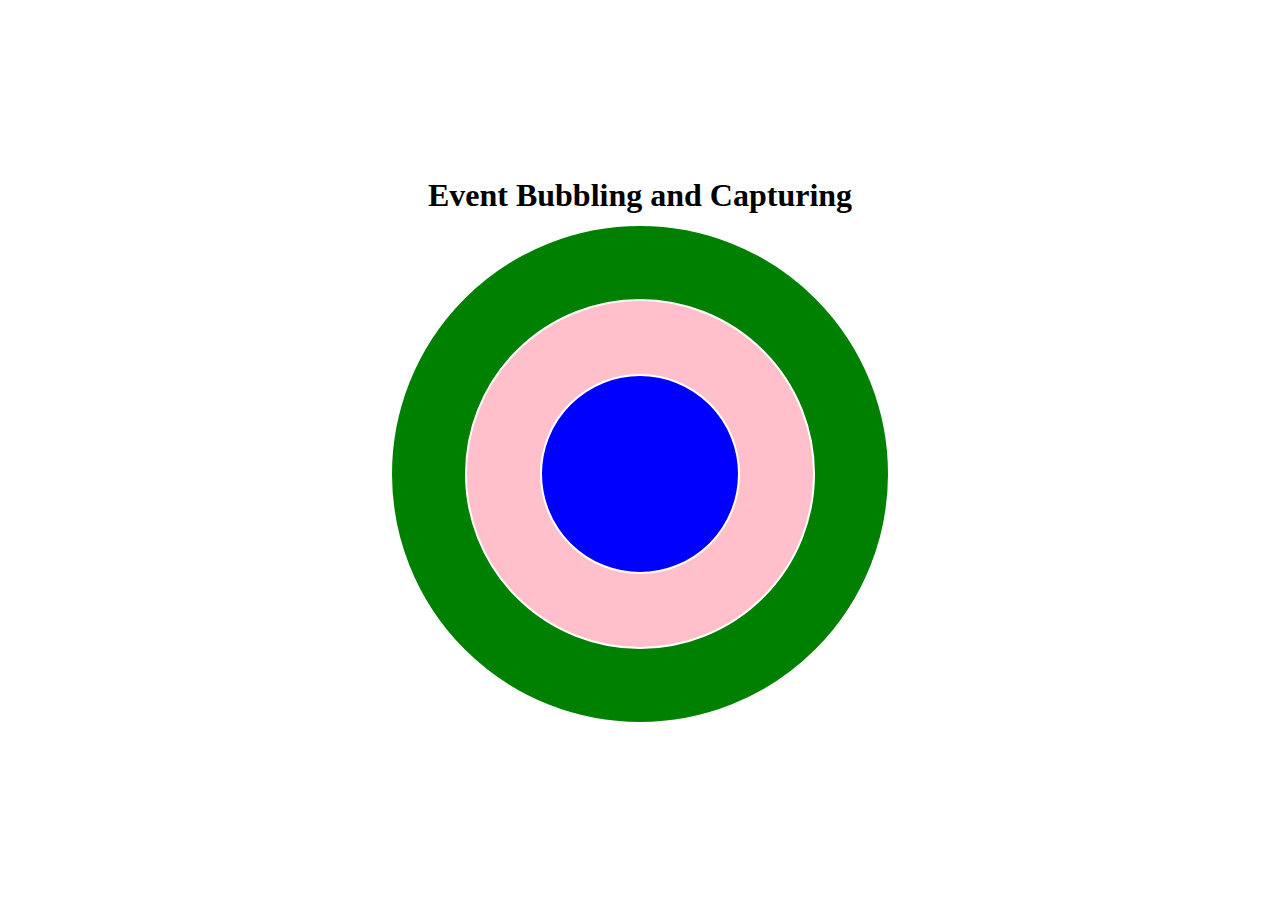
<file: js/EventPropagation/index.html>
<!DOCTYPE html>
<html lang="en">
<head>
    <meta charset="UTF-8">
    <meta name="viewport" content="width=device-width, initial-scale=1.0">
    <title>Document</title>
    <link rel="stylesheet" href="style.css">
</head>
<body>
    <h1>Event Bubbling and Capturing</h1>
    <div class="green">
        <div class="pink">
            <div class="blue"></div>
        </div>
    </div>
    <script src="script.js"></script>
</body>
</html>
</file>
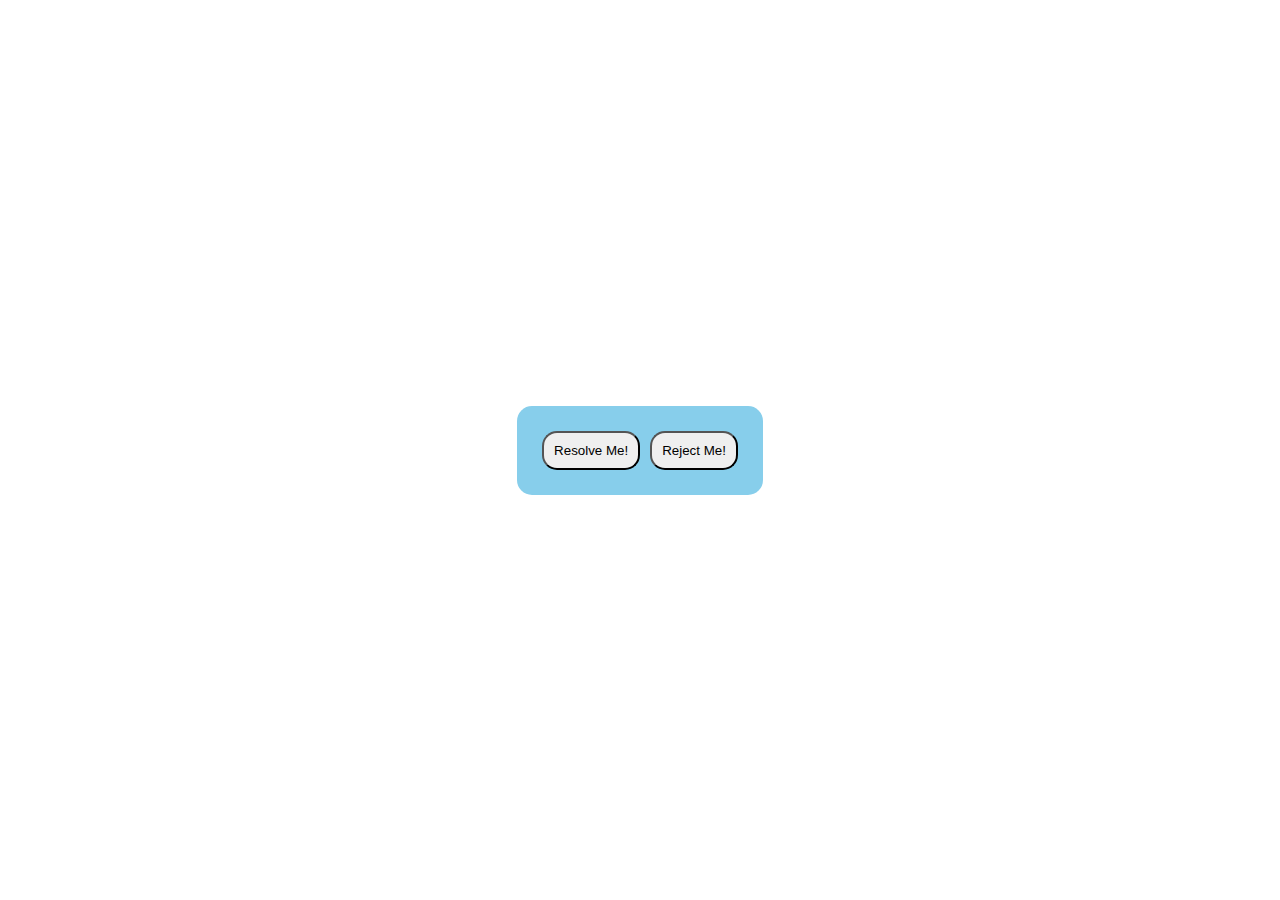
<file: Machine Coding Round/Code1/index.html>
<!DOCTYPE html>
<html lang="en">
<head>
    <meta charset="UTF-8">
    <meta name="viewport" content="width=device-width, initial-scale=1.0">
    <link rel="stylesheet" href="style.css">
    <title>Document</title>
</head>
<body>
    <div class="btnCon">
        <button class="btn1">Resolve Me!</button>
        <button class="btn2">Reject Me!</button>
    </div>
    <script src="script.js"></script>
</body>
</html>
</file>
<file: js/EventPropagation/style.css>
*{
    margin: 0;
    padding: 0;
    box-sizing: border-box;
}
body{
    display: flex;
    flex-direction: column;
    gap: 10px;
    justify-content: center;
    align-items: center;
    height: 100vh;
}
div{
    display: flex;
    justify-content: center;
    align-items: center;
    border-radius: 50%;
    cursor: pointer;
}
.green{
    width: 500px;
    height: 500px;
    border: 2px solid white;
    background-color: green;
}
.pink{
    width: 350px;
    height: 350px;
    border: 2px solid white;
    background-color: pink;
}
.blue{
    width: 200px;
    height: 200px;
    border: 2px solid white;
    background-color: blue;
}
</file>
<file: Machine Coding Round/Code1/style.css>
*{
    margin: 0;
    padding: 0;
    box-sizing: border-box;
}
body{
    height: 100vh;
    display: flex;
    justify-content: center;
    align-items: center;
}
.btnCon{
    padding: 25px;
    border-radius: 15px;
    background-color: skyblue;
    display: flex;
    justify-content: center;
    align-items: center;
    gap: 10px;
}
button{
    cursor: pointer;
    padding: 10px;
    border-radius: 15px;
}
</file>
